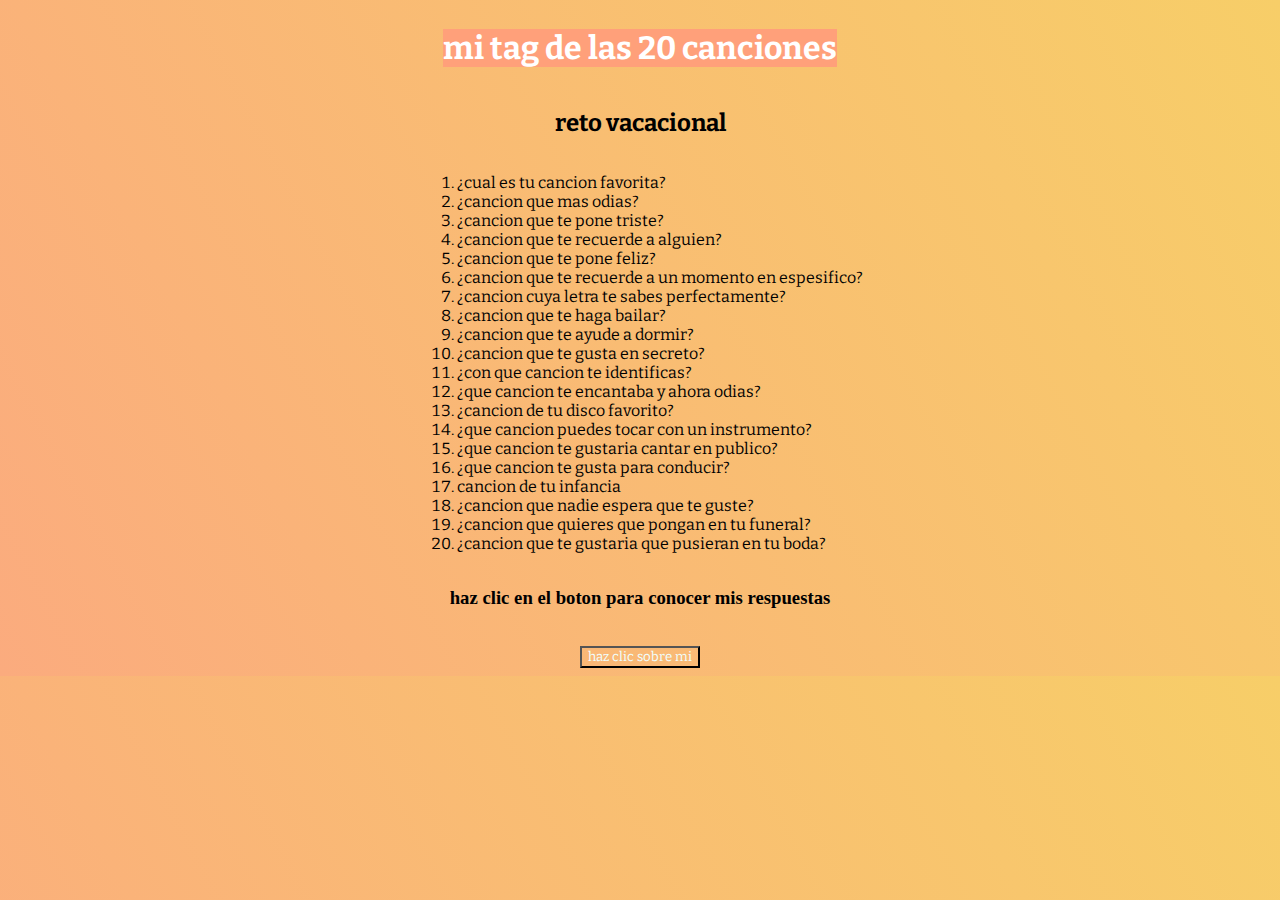
<file: index.html>
<!DOCTYPE html>
<html lang="en">
<head>
    <meta charset="UTF-8">
    <title>Dtag de las 20 canciones</title>
    <link rel="stylesheet" href="styles/styles.css">
</head>
<body>
    <h1 class="titulo1">mi tag de las 20 canciones 
        <h2 class="titulo2">reto vacacional</h2>
        <ol class="titulo3">
            <li>¿cual es tu cancion favorita?</li>
            <li>¿cancion que mas odias?</li>
            <li>¿cancion que te pone triste?</li>
            <li>¿cancion que te recuerde a alguien?</li>
            <li>¿cancion que te pone feliz?</li>
            <li>¿cancion que te recuerde a un momento en espesifico?</li>
            <li>¿cancion cuya letra te sabes perfectamente?</li>
            <li>¿cancion que te haga bailar?</li>
            <li>¿cancion que te ayude a dormir?</li>
            <li>¿cancion que te gusta en secreto?</li>
            <li>¿con que cancion te identificas?</li>
            <li>¿que cancion te encantaba y ahora odias?</li>
            <li>¿cancion de tu disco favorito?</li>
            <li>¿que cancion puedes tocar con un instrumento?</li>
            <li>¿que cancion te gustaria cantar en publico?</li>
            <li>¿que cancion te gusta para conducir?</li>
            <li>cancion de tu infancia </li>
            <li>¿cancion que nadie espera que te guste?</li>
            <li>¿cancion que quieres que pongan en tu funeral?</li>
            <li>¿cancion que te gustaria que pusieran en tu boda?</li>
        </ol>
        <h3>haz clic en el boton para conocer mis respuestas</h3><br>
        <div class="contenedor">
            <a href="respuestas.html"></a>
            <button>haz clic sobre mi</button>

        </div>    
</body>
</html>
</file>
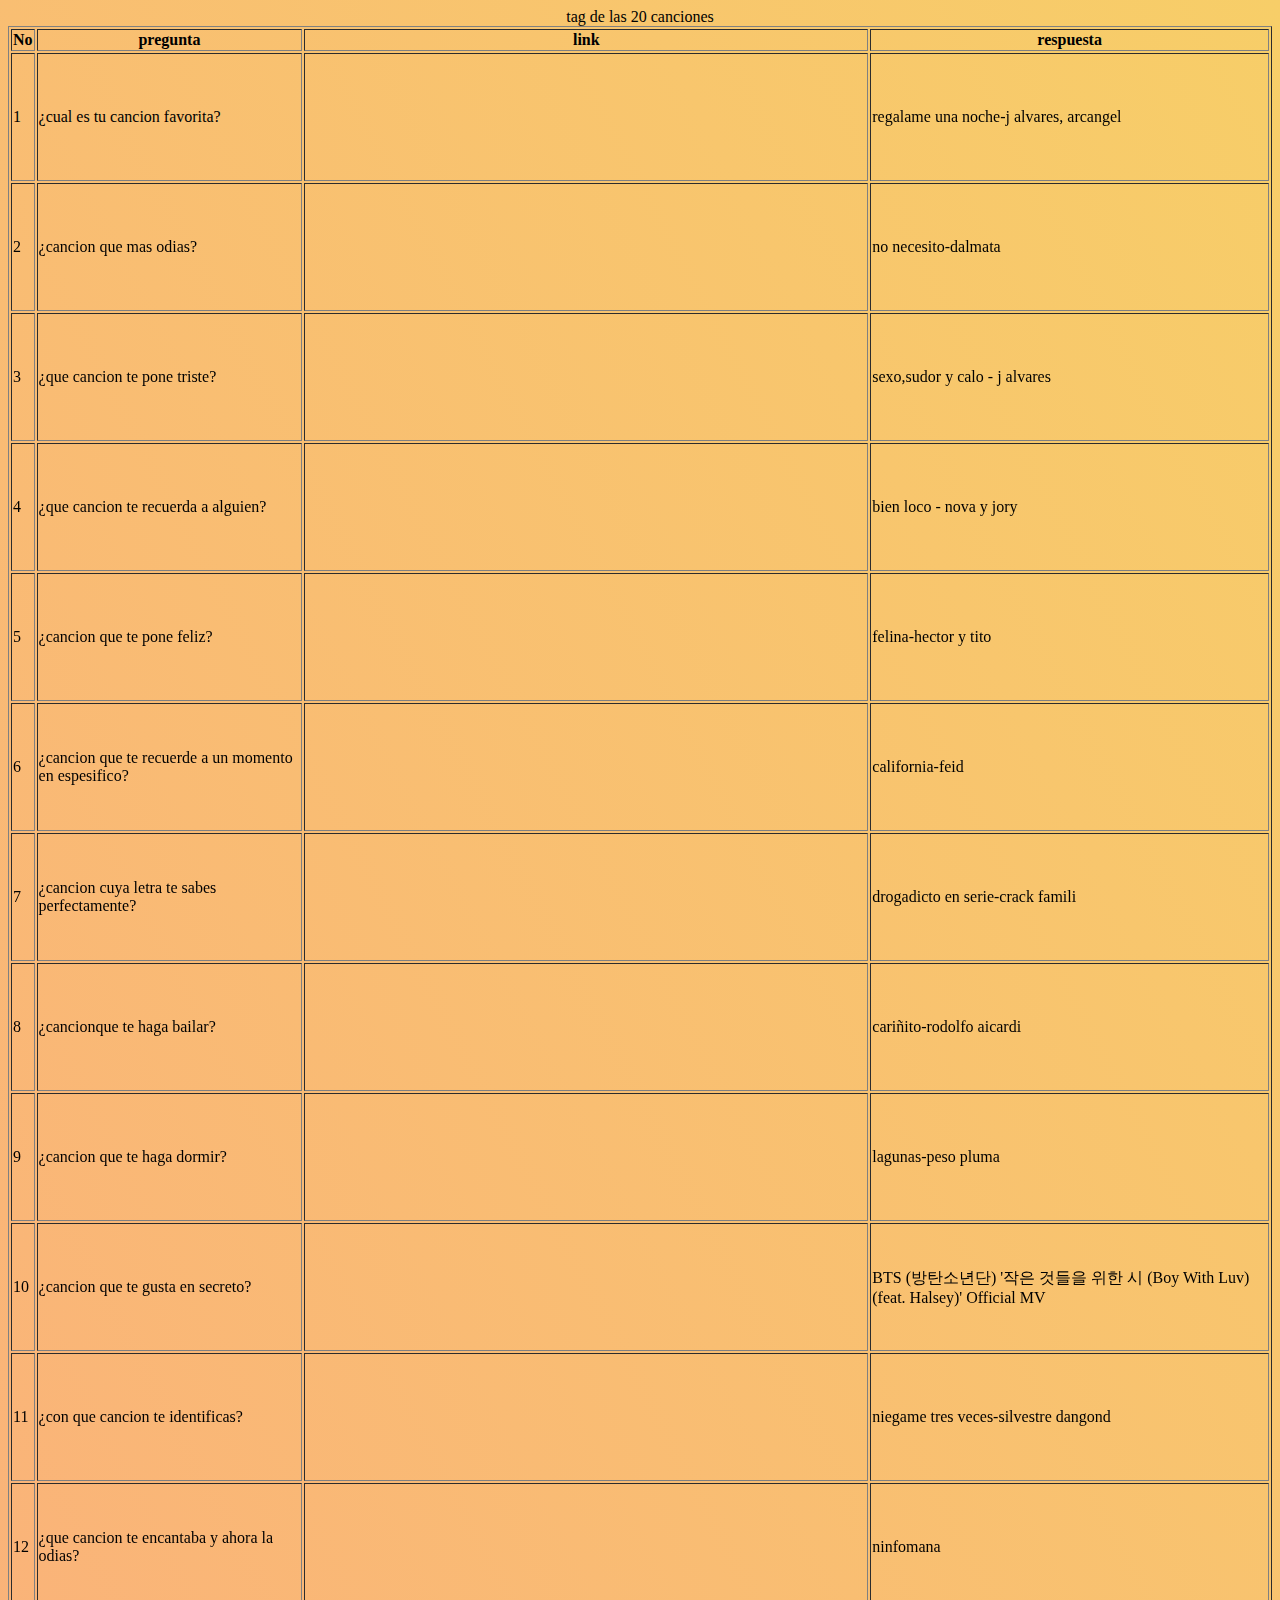
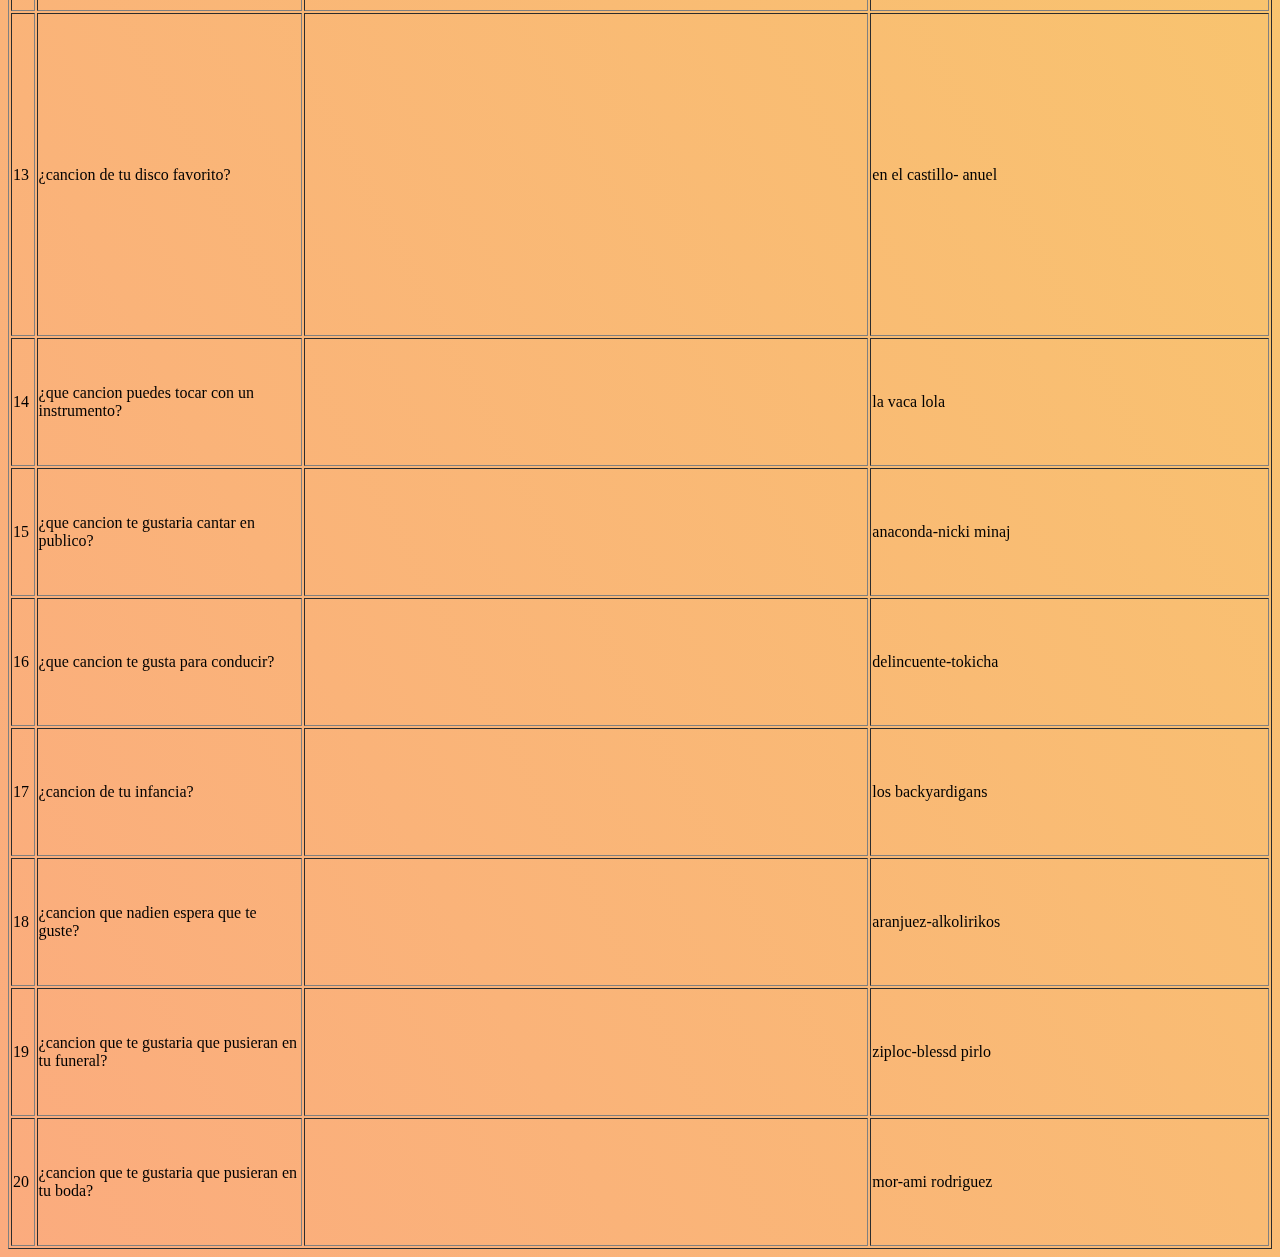
<file: respuestas.html>
<!DOCTYPE html>
<html lang="en">
<head>
    <meta charset="UTF-8">
    <meta name="viewport" content="width=device-width, initial-scale=1.0">
    <title>respuestas</title>
    <link rel="stylesheet" href="styles/styles.css">
</head>
<body>
    <center>
        <table class="table" border="1">
            <caption>tag de las 20 canciones</caption>
            <tr>
                <th>No</th>
                <th>pregunta </th>
                <th>link</th>
                <th>respuesta</th>
            </tr>
            <tbody>
                <tr>
                    <td>1</td>
                    <td>¿cual es tu cancion favorita?</td>
                    <td><iframe width="120" height="120" src="https://www.youtube.com/embed/VpaM_L_UXB8" title="YouTube video player" frameborder="0" allow="accelerometer; autoplay; clipboard-write; encrypted-media; gyroscope; picture-in-picture; web-share" allowfullscreen></iframe></td>
                    <td>regalame una noche-j alvares, arcangel</td>
                </tr>
                <tr>
                    <td>2</td>
                    <td>¿cancion que mas odias?</td>
                    <td><iframe width="120" height="120" src="https://www.youtube.com/embed/0ZEawfkxmfo" title="YouTube video player" frameborder="0" allow="accelerometer; autoplay; clipboard-write; encrypted-media; gyroscope; picture-in-picture; web-share" allowfullscreen></iframe></td>
                    <td>no necesito-dalmata</td>
                </tr>
                <tr>
                    <td>3</td>
                    <td>¿que cancion te pone triste?</td>
                    <td><iframe width="120" height="120" src="https://www.youtube.com/embed/ro9_laKaPpE" title="YouTube video player" frameborder="0" allow="accelerometer; autoplay; clipboard-write; encrypted-media; gyroscope; picture-in-picture; web-share" allowfullscreen></iframe></td>
                    <td>sexo,sudor y calo - j alvares</td>
                </tr>
                <tr>
                    <td>4</td>
                    <td>¿que cancion te recuerda a alguien?</td>
                    <td><iframe width="120" height="120" src="https://www.youtube.com/embed/UmhvtEoxJCw" title="YouTube video player" frameborder="0" allow="accelerometer; autoplay; clipboard-write; encrypted-media; gyroscope; picture-in-picture; web-share" allowfullscreen></iframe></td>
                    <td>bien loco - nova y jory</td>
                </tr>
                <tr>
                    <td>5</td>
                    <td>¿cancion que te pone feliz?</td>
                    <td><iframe width="120" height="120" src="https://www.youtube.com/embed/p_-eHLhdF_0" title="YouTube video player" frameborder="0" allow="accelerometer; autoplay; clipboard-write; encrypted-media; gyroscope; picture-in-picture; web-share" allowfullscreen></iframe></td>
                    <td>felina-hector y tito</td>
                </tr>
                <tr>
                    <td>6</td>
                    <td>¿cancion que te recuerde a un momento en espesifico?</td>
                    <td><iframe width="120" height="120" src="https://www.youtube.com/embed/Qvm9QQ7laKk" title="YouTube video player" frameborder="0" allow="accelerometer; autoplay; clipboard-write; encrypted-media; gyroscope; picture-in-picture; web-share" allowfullscreen></iframe></td>
                    <td>california-feid</td>
                </tr>
                <tr>
                    <td>7</td>
                    <td>¿cancion cuya letra te sabes perfectamente?</td>
                    <td><iframe width="120" height="120" src="https://www.youtube.com/embed/UqomyP7RTu8" title="YouTube video player" frameborder="0" allow="accelerometer; autoplay; clipboard-write; encrypted-media; gyroscope; picture-in-picture; web-share" allowfullscreen></iframe></td>
                    <td>drogadicto en serie-crack famili</td>
                </tr>
                <tr>
                    <td>8</td>
                    <td>¿cancionque te haga bailar?</td>
                    <td><iframe width="120" height="120" src="https://www.youtube.com/embed/IiHZ3XHvDx8" title="YouTube video player" frameborder="0" allow="accelerometer; autoplay; clipboard-write; encrypted-media; gyroscope; picture-in-picture; web-share" allowfullscreen></iframe></td>
                    <td>cariñito-rodolfo aicardi</td>
                </tr>
                <tr>
                    <td>9</td>
                    <td>¿cancion que te haga dormir?</td>
                    <td><iframe width="120" height="120" src="https://www.youtube.com/embed/fGIWsQDif_M" title="YouTube video player" frameborder="0" allow="accelerometer; autoplay; clipboard-write; encrypted-media; gyroscope; picture-in-picture; web-share" allowfullscreen></iframe></td>
                    <td>lagunas-peso pluma</td>
                </tr>
                <tr>
                    <td>10</td>
                    <td>¿cancion que te gusta en secreto?</td>
                    <td><iframe width="120" height="120" src="https://www.youtube.com/embed/XsX3ATc3FbA" title="YouTube video player" frameborder="0" allow="accelerometer; autoplay; clipboard-write; encrypted-media; gyroscope; picture-in-picture; web-share" allowfullscreen></iframe></td>
                    <td>BTS (방탄소년단) '작은 것들을 위한 시 (Boy With Luv) (feat. Halsey)' Official MV</td>
                </tr>
                <tr>
                    <td>11</td>
                    <td>¿con que cancion te identificas?</td>
                    <td><iframe width="120" height="120" src="https://www.youtube.com/embed/Hm84a_8yZ4A" title="YouTube video player" frameborder="0" allow="accelerometer; autoplay; clipboard-write; encrypted-media; gyroscope; picture-in-picture; web-share" allowfullscreen></iframe></td>
                    <td>niegame tres veces-silvestre dangond</td>
                </tr>
                <tr>
                    <td>12</td>
                    <td>¿que cancion te encantaba y ahora la odias?</td>
                    <td><iframe width="120" height="120" src="https://www.youtube.com/embed/la4-Ja4sIH0" title="YouTube video player" frameborder="0" allow="accelerometer; autoplay; clipboard-write; encrypted-media; gyroscope; picture-in-picture; web-share" allowfullscreen></iframe></td>
                    <td>ninfomana</td>
                </tr>
                <tr>
                    <td>13</td>
                    <td>¿cancion de tu disco favorito?</td>
                    <td><iframe width="560" height="315" src="https://www.youtube.com/embed/Y_GEkGPmGmE" title="YouTube video player" frameborder="0" allow="accelerometer; autoplay; clipboard-write; encrypted-media; gyroscope; picture-in-picture; web-share" allowfullscreen></iframe></td>
                    <td>en el castillo- anuel</td>
                </tr>
                <tr>
                    <td>14</td>
                    <td>¿que cancion puedes tocar con un instrumento?</td>
                    <td><iframe width="120" height="120" src="https://www.youtube.com/embed/eNLjdPI9zdE" title="YouTube video player" frameborder="0" allow="accelerometer; autoplay; clipboard-write; encrypted-media; gyroscope; picture-in-picture; web-share" allowfullscreen></iframe></td>
                    <td>la vaca lola</td>
                </tr>
                <tr>
                    <td>15</td>
                    <td>¿que cancion te gustaria cantar en publico?</td>
                    <td><iframe width="120" height="120" src="https://www.youtube.com/embed/LDZX4ooRsWs" title="YouTube video player" frameborder="0" allow="accelerometer; autoplay; clipboard-write; encrypted-media; gyroscope; picture-in-picture; web-share" allowfullscreen></iframe></td>
                    <td>anaconda-nicki minaj</td>
                </tr>
                <tr>
                    <td>16</td>
                    <td>¿que cancion te gusta para conducir?</td>
                    <td><iframe width="120" height="120" src="https://www.youtube.com/embed/ZvbAk720oOI" title="YouTube video player" frameborder="0" allow="accelerometer; autoplay; clipboard-write; encrypted-media; gyroscope; picture-in-picture; web-share" allowfullscreen></iframe></td>
                    <td>delincuente-tokicha</td>
                </tr>
                <tr>
                    <td>17</td>
                    <td>¿cancion de tu infancia?</td>
                    <td><iframe width="120" height="120" src="https://www.youtube.com/embed/L8rNMkADX5U" title="YouTube video player" frameborder="0" allow="accelerometer; autoplay; clipboard-write; encrypted-media; gyroscope; picture-in-picture; web-share" allowfullscreen></iframe></td>
                    <td>los backyardigans</td>
                </tr>
                <tr>
                    <td>18</td>
                    <td>¿cancion que nadien espera que te guste?</td>
                    <td><iframe width="120" height="120" src="https://www.youtube.com/embed/ZqagPAKhybk" title="YouTube video player" frameborder="0" allow="accelerometer; autoplay; clipboard-write; encrypted-media; gyroscope; picture-in-picture; web-share" allowfullscreen></iframe></td>
                    <td>aranjuez-alkolirikos</td>
                </tr>
                <tr>
                    <td>19</td>
                    <td>¿cancion que te gustaria que pusieran en tu funeral?</td>
                    <td><iframe width="120" height="120" src="https://www.youtube.com/embed/QSCw8Om3eAk" title="YouTube video player" frameborder="0" allow="accelerometer; autoplay; clipboard-write; encrypted-media; gyroscope; picture-in-picture; web-share" allowfullscreen></iframe></td>
                    <td>ziploc-blessd pirlo</td>
                </tr>
                <tr>
                    <td>20</td>
                    <td>¿cancion que te gustaria que pusieran en tu boda?</td>
                    <td><iframe width="120" height="120" src="https://www.youtube.com/embed/icOqEFxuIJY" title="YouTube video player" frameborder="0" allow="accelerometer; autoplay; clipboard-write; encrypted-media; gyroscope; picture-in-picture; web-share" allowfullscreen></iframe></td>
                    <td>mor-ami rodriguez</td>
                </tr>
            </tbody>
            
        </table>
    </center>
    
</body>
</html>
</file>
<file: styles/styles.css>
@import url('https://fonts.googleapis.com/css2?family=Bitter:ital,wght@1,300&display=swap');

.titulo1{
    background-color: lightsalmon;
    font-size: 2rem;
    color: white;
    justify-content: center;
    font-family: 'Bitter', serif;
}
.titulo2{
font-family: 'Bitter', serif;
}
.titulo3{
    font-family: 'Bitter', serif;
}
.contenedor{
    display: flex;
    justify-content: center;
}
button{
    background-color: transparent;
    color: azure;
    font-family: 'Bitter', serif;
}
button:hover{
    background-color: black;
}
body{
    background-color: #FBAB7E;
    background-image: linear-gradient(62deg, #FBAB7E 0%, #F7CE68 100%);    
display:flex;
justify-content: center;
flex-direction: column;
align-items: center;
}
</file>
